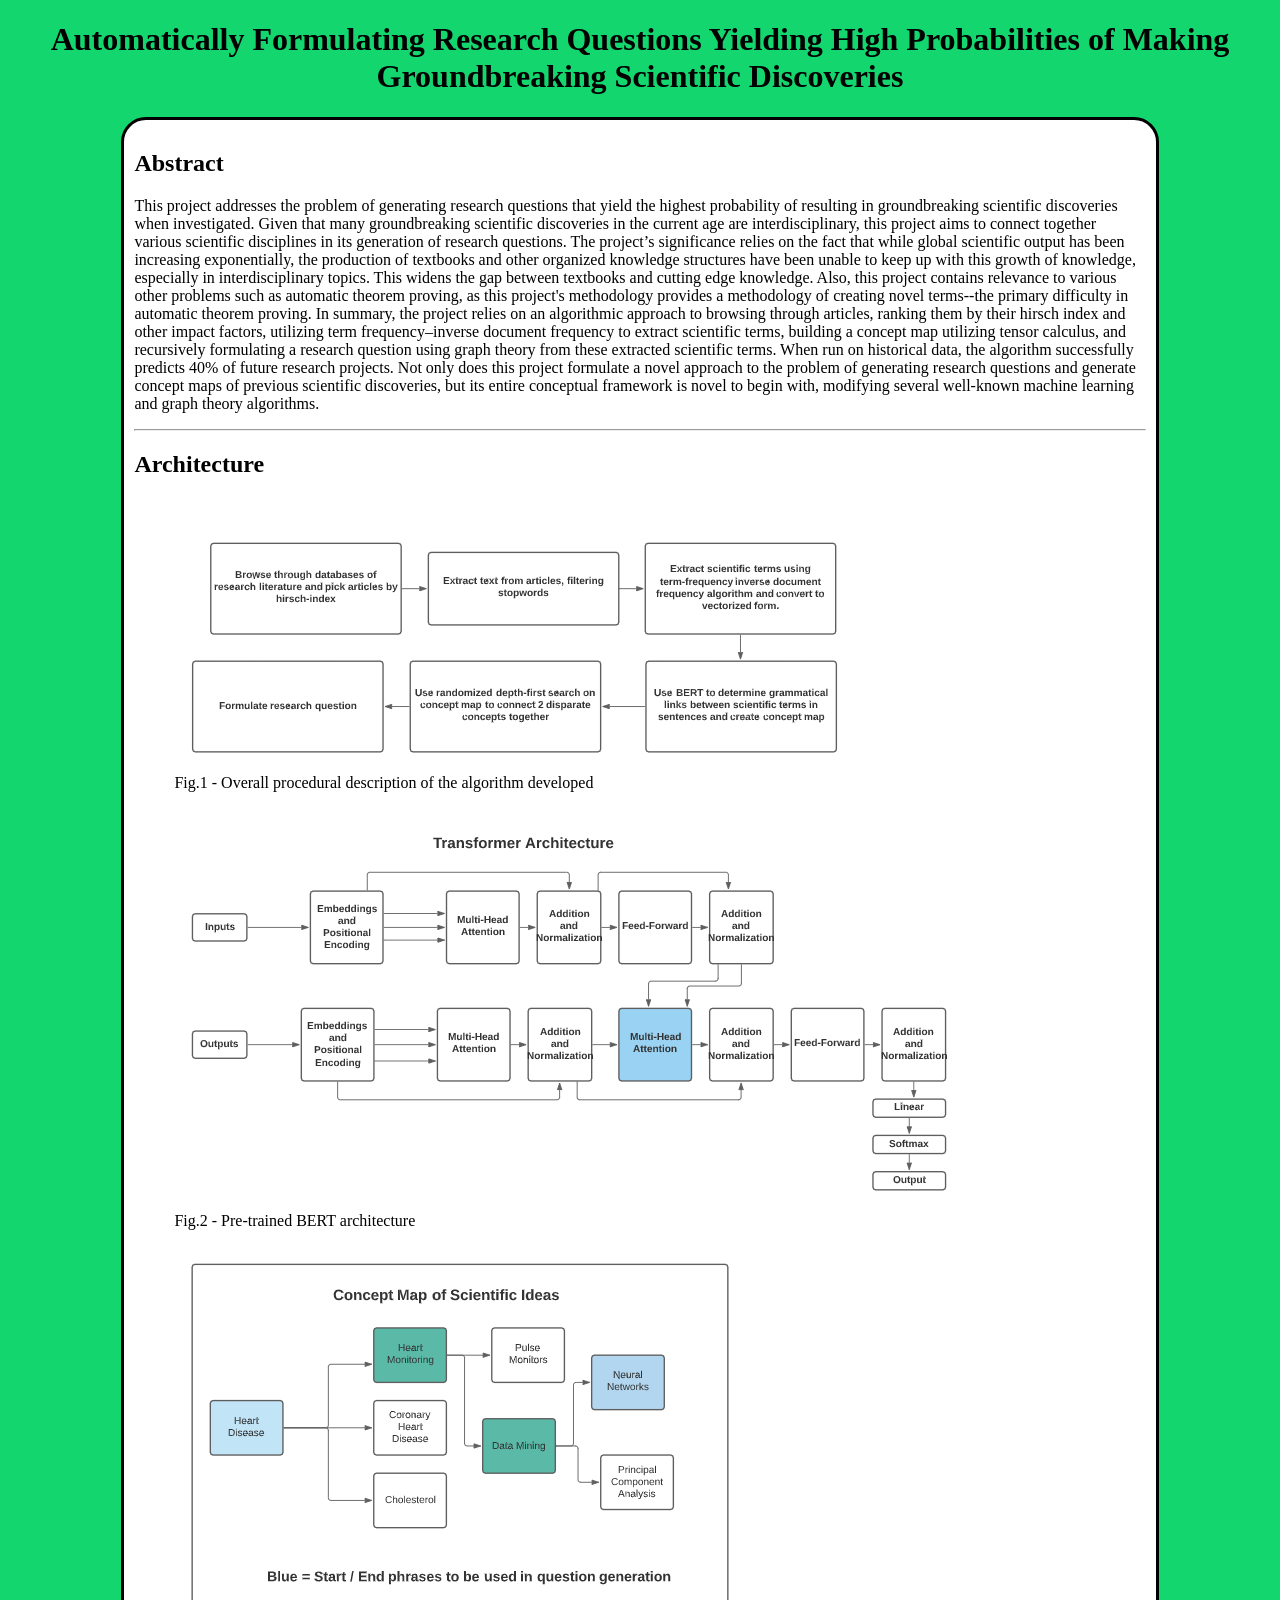
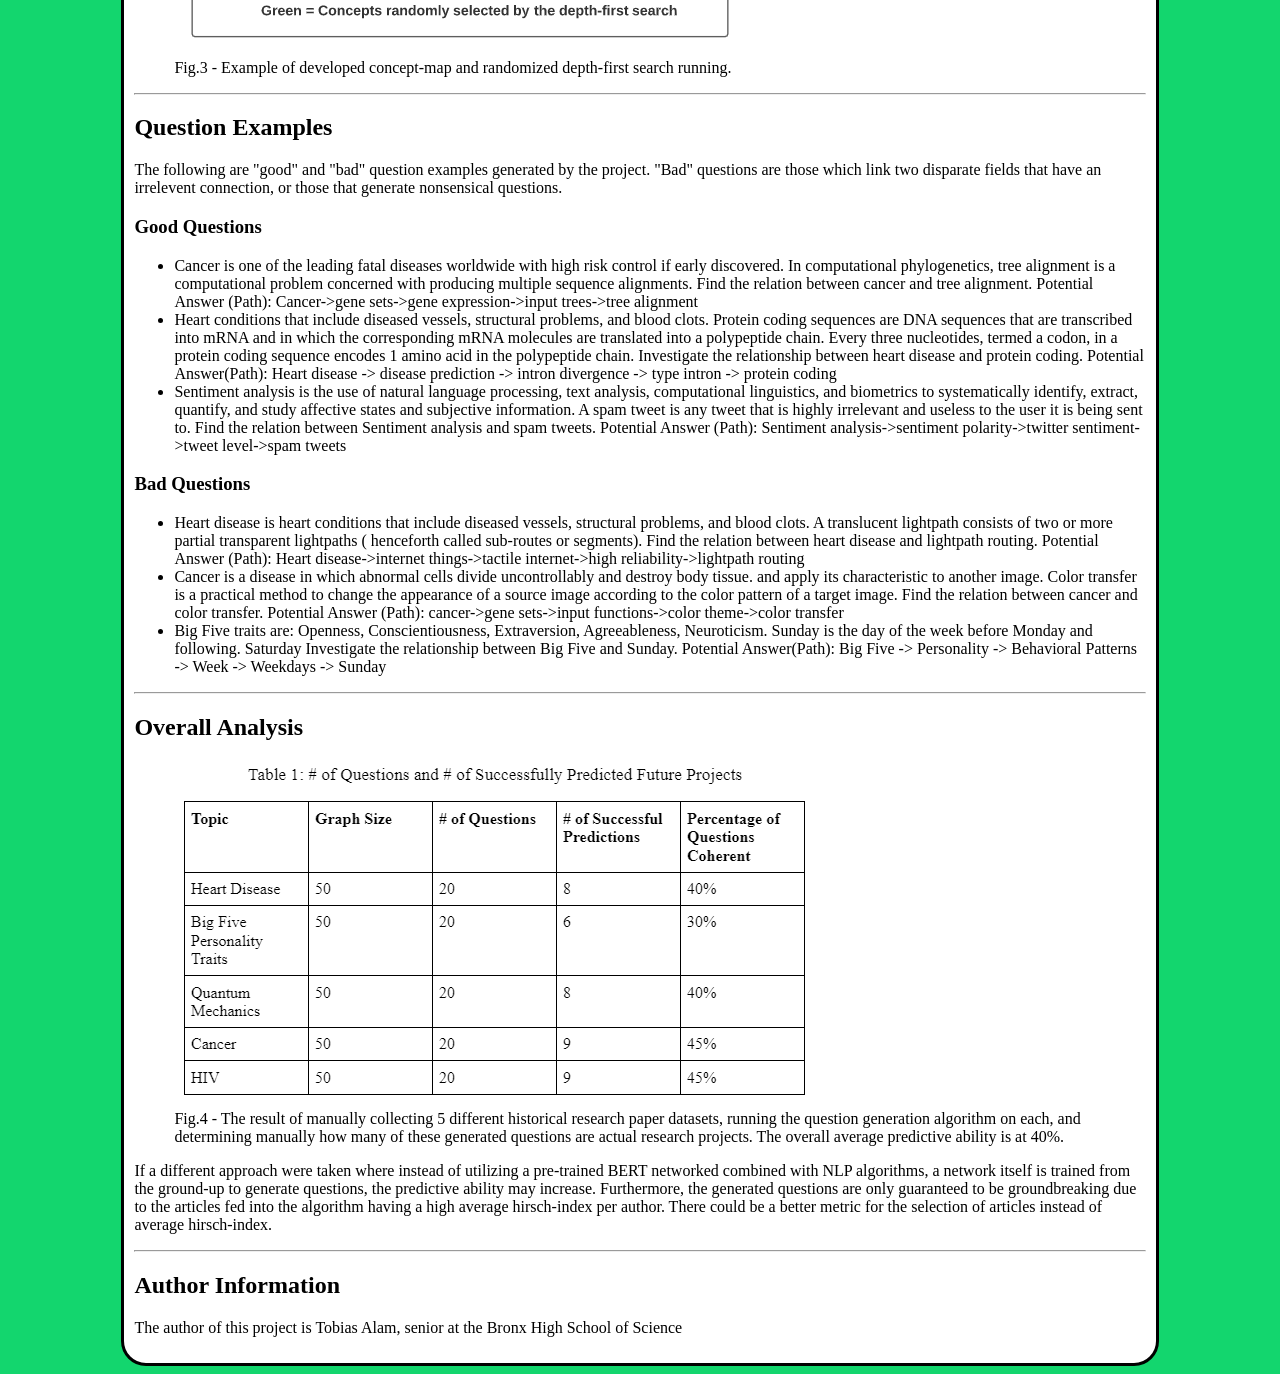
<file: index.html>
<!DOCTYPE html>
<html>
<head>
	<link rel="stylesheet" href="main.css">
	<title>Research Project - Tobias Alam</title>
</head>

<body>
	<h1>Automatically Formulating Research Questions Yielding High Probabilities of Making Groundbreaking Scientific Discoveries</h1>
	<div id="wrap">

	<h2>Abstract</h2>
	<p>This project addresses the problem of generating research questions that yield the highest probability of resulting in groundbreaking scientific discoveries when investigated. Given that many groundbreaking scientific discoveries in the current age are interdisciplinary, this project aims to connect together various scientific disciplines in its generation of research questions. The project’s significance relies on the fact that while global scientific output has been increasing exponentially, the production of textbooks and other organized knowledge structures have been unable to keep up with this growth of knowledge, especially in interdisciplinary topics. This widens the gap between textbooks and cutting edge knowledge. Also, this project contains relevance to various other problems such as automatic theorem proving, as this project's methodology provides a methodology of creating novel terms--the primary difficulty in automatic theorem proving. In summary, the project relies on an algorithmic approach to browsing through articles, ranking them by their hirsch index and other impact factors, utilizing term frequency–inverse document frequency to extract scientific terms, building a concept map utilizing tensor calculus, and recursively formulating a research question using graph theory from these extracted scientific terms. When run on historical data, the algorithm successfully predicts 40% of future research projects. Not only does this project formulate a novel approach to the problem of generating research questions and generate concept maps of previous scientific discoveries, but its entire conceptual framework is novel to begin with, modifying several well-known machine learning and graph theory algorithms.</p>

	<hr>

	<h2>Architecture</h2>
	<figure>
		<img src="images/overall-process.png">
		<figcaption>Fig.1 - Overall procedural description of the algorithm developed</figcaption>
	</figure>

	<figure>
		<img src="images/bert.png">
		<figcaption>Fig.2 - Pre-trained BERT architecture</figcaption>
	</figure>

	<figure>
		<img src="images/concept-map.png">
		<figcaption>Fig.3 - Example of developed concept-map and randomized depth-first search running.</figcaption>
	</figure>

	<hr>

	<h2>Question Examples</h2>
	<p>The following are "good" and "bad" question examples generated by the project. "Bad" questions are those which link two disparate fields that have an irrelevent connection, or those that generate nonsensical questions.</p>

	<h3>Good Questions</h3>
	<ul>
		<li>Cancer is one of the leading fatal diseases worldwide with high risk control if early discovered. In computational phylogenetics, tree alignment is a computational problem concerned with producing multiple sequence alignments. Find the relation between cancer and tree alignment. Potential Answer (Path): Cancer->gene sets->gene expression->input trees->tree alignment</li>

		<li>Heart conditions that include diseased vessels, structural problems, and blood clots. Protein coding sequences are DNA sequences that are transcribed into mRNA and in which the corresponding mRNA molecules are translated into a polypeptide chain. Every three nucleotides, termed a codon, in a protein coding sequence encodes 1 amino acid in the polypeptide chain. Investigate the relationship between heart disease and protein coding. Potential Answer(Path): Heart disease -> disease prediction -> intron divergence -> type intron -> protein coding</li>

		<li>Sentiment analysis is the use of natural language processing, text analysis, computational linguistics, and biometrics to systematically identify, extract, quantify, and study affective states and subjective information. A spam tweet is any tweet that is highly irrelevant and useless to the user it is being sent to. Find the relation between Sentiment analysis and spam tweets. Potential Answer (Path): Sentiment analysis->sentiment polarity->twitter sentiment->tweet level->spam tweets</li>
	</ul>

	<h3>Bad Questions</h3>
	<ul>
		<li>Heart disease is heart conditions that include diseased vessels, structural problems, and blood clots. A translucent lightpath consists of two or more partial transparent lightpaths ( henceforth called sub-routes or segments).  Find the relation between heart disease and lightpath routing. Potential Answer (Path): Heart disease->internet things->tactile internet->high reliability->lightpath routing</li>

		<li>Cancer is a disease in which abnormal cells divide uncontrollably and destroy body tissue. and apply its characteristic to another image. Color transfer is a practical method to change the appearance of a source image according to the color pattern of a target image. Find the relation between cancer and color transfer. Potential Answer (Path): cancer->gene sets->input functions->color theme->color transfer</li>

		<li>Big Five traits are: Openness, Conscientiousness, Extraversion, Agreeableness, Neuroticism. Sunday is the day of the week before Monday and following. Saturday Investigate the relationship between Big Five and Sunday. Potential Answer(Path): Big Five -> Personality -> Behavioral Patterns -> Week -> Weekdays -> Sunday</li>
	</ul>

	<hr>

	<h2>Overall Analysis</h2>
	<figure>
		<img src="images/table-of-results.png">
		<figcaption>Fig.4 - The result of manually collecting 5 different historical research paper datasets, running the question generation algorithm on each, and determining manually how many of these generated questions are actual research projects. The overall average predictive ability is at 40%.</figcaption>
	</figure>
	<p>If a different approach were taken where instead of utilizing a pre-trained BERT networked combined with NLP algorithms, a network itself is trained from the ground-up to generate questions, the predictive ability may increase. Furthermore, the generated questions are only guaranteed to be groundbreaking due to the articles fed into the algorithm having a high average hirsch-index per author. There could be a better metric for the selection of articles instead of average hirsch-index.</p>
	<hr>

	<h2>Author Information</h2>
	<p>The author of this project is Tobias Alam, senior at the Bronx High School of Science</p>
</body>
</div>
</file>
<file: main.css>
h1 {
	text-align: center;
}

body {
	background-color:#13d66e;
}

#wrap {
	width: 80%;
  	margin: auto;
  	background: #fff;
  	overflow: hidden;
  	padding: 10px;
  	border-style: solid;
  	border-radius: 25px;
}
</file>
